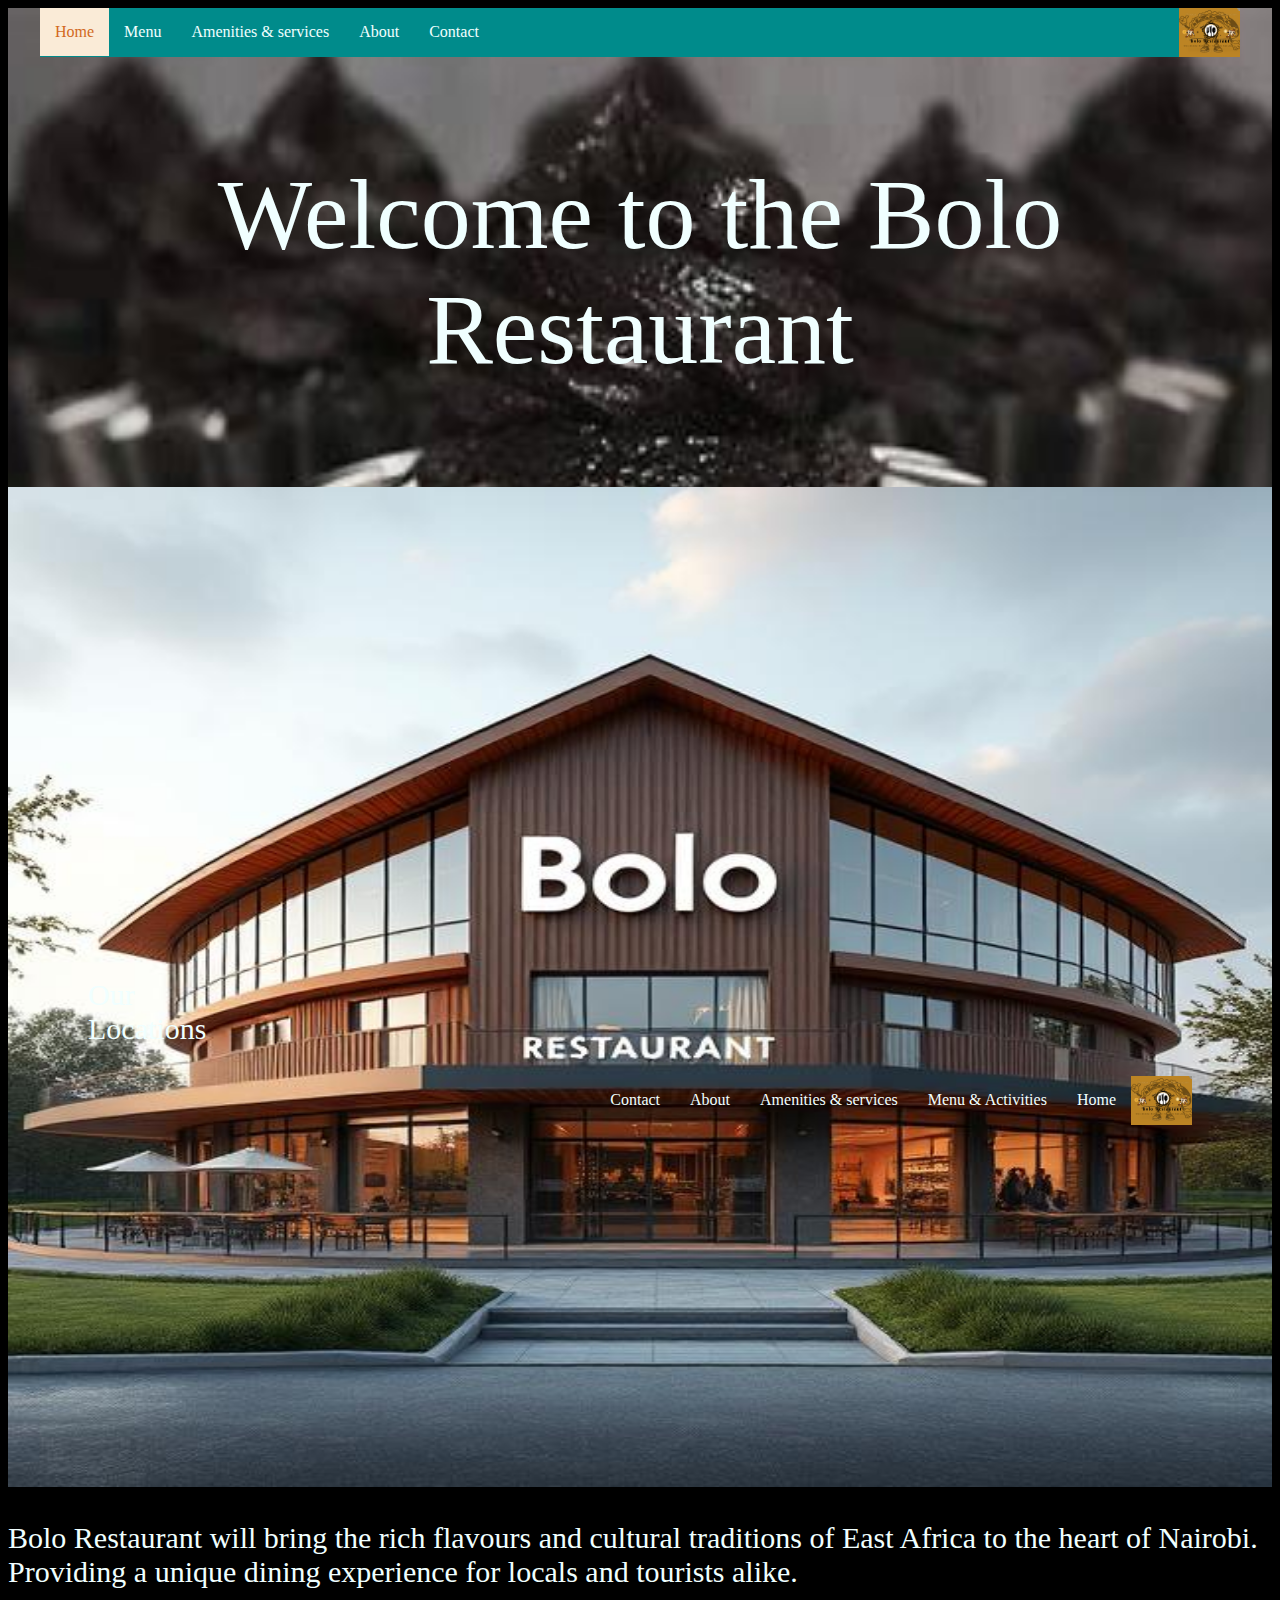
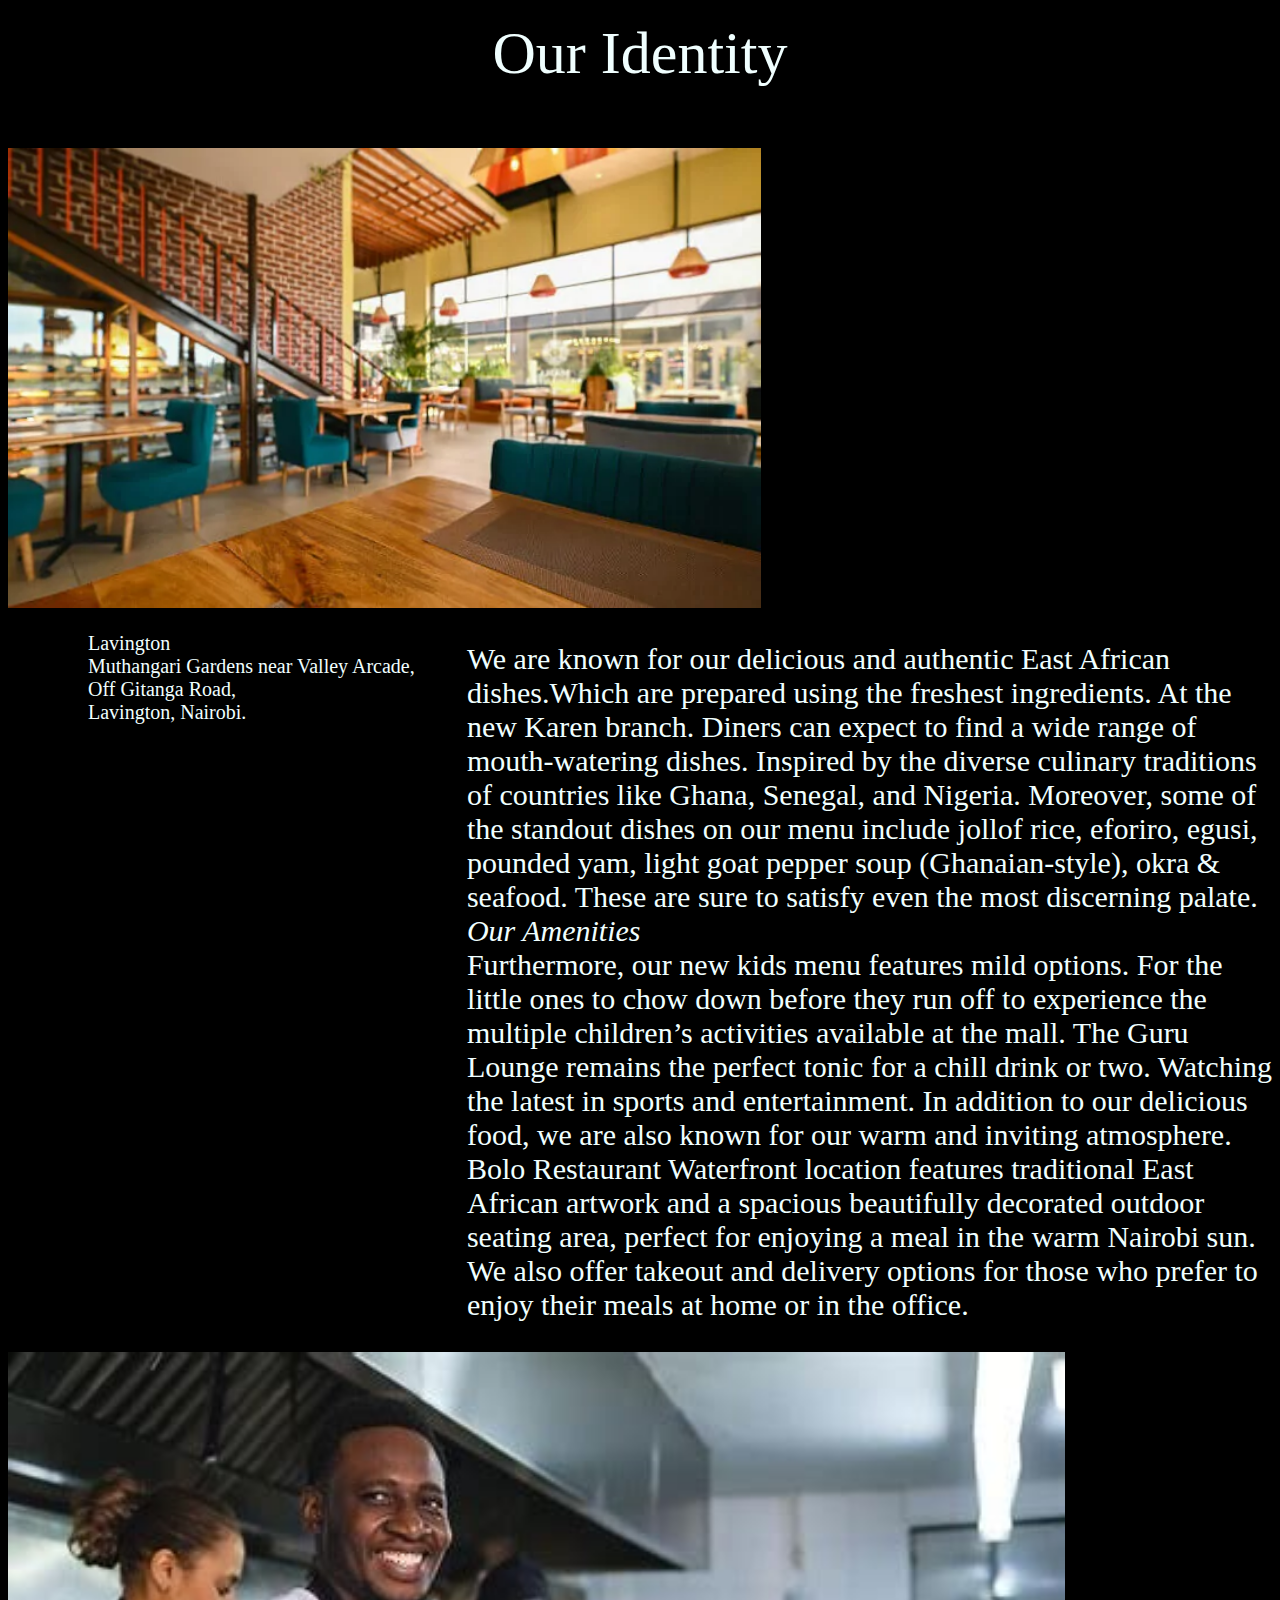
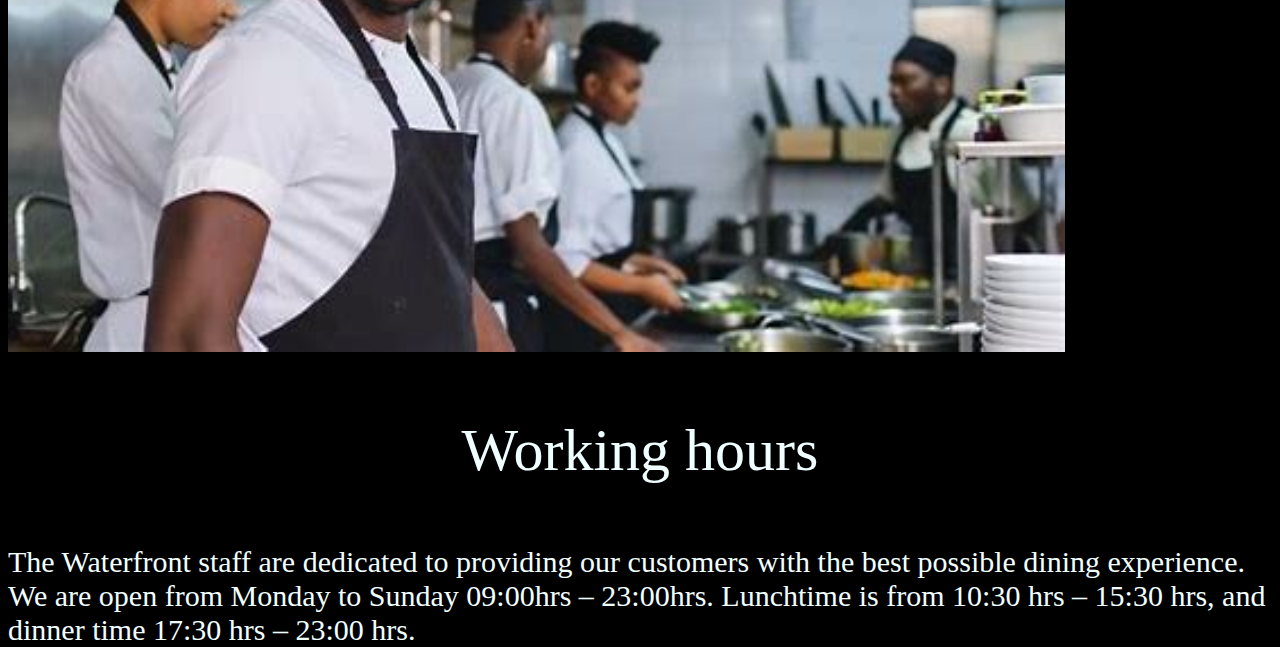
<file: index.html>
<!DOCTYPE html>
<html lang="en">
<head>
    <meta charset="UTF-8">
    <meta name="viewport" content="width=device-width, initial-scale=1.0">
    <title>Bolo Restaurant</title>
</head>
<link rel="stylesheet" href="style.css">
<body style="background-color: black;">
<header>
    <div class="main">
<nav class="navbar">
        <ul>
            <dir class="logo">
                <img src="preview.png" alt="logo">
               </dir>
            <li><a href="index.html"  class="active">Home</a></li>
            <li><a href="menu.html">Menu</a></li>
            <li><a href="overview.html">Amenities & services</a></li>
            <li><a href="about.html">About</a></li>
            <li><a href="contact.html">Contact</a></li>
            
        </ul>
    
        <p style="font-size: 100px; color: azure; text-align: center;">Welcome to the Bolo Restaurant</p>
        
    </nav>


    
</div>
  
    <img src="output (1).jpg" alt="" style="height: 1000px; width: 100%;">
    <p style="color: azure; font-size: 30px; float: right;">Bolo Restaurant will bring the rich flavours and cultural traditions of East Africa to the heart of Nairobi. Providing a unique dining experience for locals and tourists alike.</p>

    <p style="font-size: 60px; color: azure; text-align: center;">Our Identity</p>
    <img src="Mama-Ashanti-Waterfront1-edited.webp" alt="" style="height: 460px;">
    <p style="color: azure; font-size: 30px; float: right;">We are known for our delicious and authentic East African <br>dishes.Which are prepared using the freshest ingredients.

        At the <br>new Karen branch. Diners can expect to find a wide range of <br>mouth-watering dishes. Inspired by the diverse culinary traditions <br>of countries like Ghana, Senegal, and Nigeria.
        
        Moreover, some of <br>the standout dishes on our menu include jollof rice, eforiro, egusi, <br>pounded yam, light goat pepper soup (Ghanaian-style), okra & <br>seafood. These are sure to satisfy even the most discerning palate. <br>
        
       <em> Our Amenities </em><br>
        Furthermore, our new kids menu features mild options. For the <br>little ones to chow down before they run off to experience the <br>multiple children’s activities available at the mall. The Guru <br>Lounge remains the perfect tonic for a chill drink or two. Watching <br>the latest in sports and entertainment.
        
        In addition to our delicious <br>food, we are also known for our warm and inviting atmosphere. <br>Bolo Restaurant Waterfront location features traditional East <br>African artwork and a spacious beautifully decorated outdoor <br>seating area, perfect for enjoying a meal in the warm Nairobi sun. <br>We also offer takeout and delivery options for those who prefer to <br>enjoy their meals at home or in the office.</p>

        <img src="OIP (5).jpg" alt="" style="height: 600px; text-align: center;">
        <p style="font-size: 60px; color: azure; text-align: center;">Working hours</p>
        <p style="color: azure; font-size: 30px;">The Waterfront staff are dedicated to providing our customers with the best possible dining experience. We are open from Monday to Sunday 09:00hrs – 23:00hrs. Lunchtime is from 10:30 hrs – 15:30 hrs, and dinner time 17:30 hrs – 23:00 hrs. </p>
</header>
<div class="space">
    <footer >

        <p style="color: azure; font-size: 30px;padding-right: 1000px;">Our Locations</p>
        <p  style="color: azure; font-size: 20px; float: left; padding-bottom: 20px;">Lavington <br>
            Muthangari Gardens near Valley Arcade, <br>
            Off Gitanga Road, <br>
            Lavington, Nairobi.</p>
        <nav>
            <ul>

                <dir class="logo1">
                    <img src="preview.png" alt="logo">
                   </dir>
                <li><a href="index.html">Home</a></li>
                <li><a href="menu.html" class="active">Menu & Activities</a></li>
                <li><a href="overview.html">Amenities & services</a></li>
                <li><a href="about.html">About</a></li>
                <li><a href="contact.html">Contact</a></li>
            </ul>
        </nav>
    </footer>
</div>
</body>
</html>
</file>
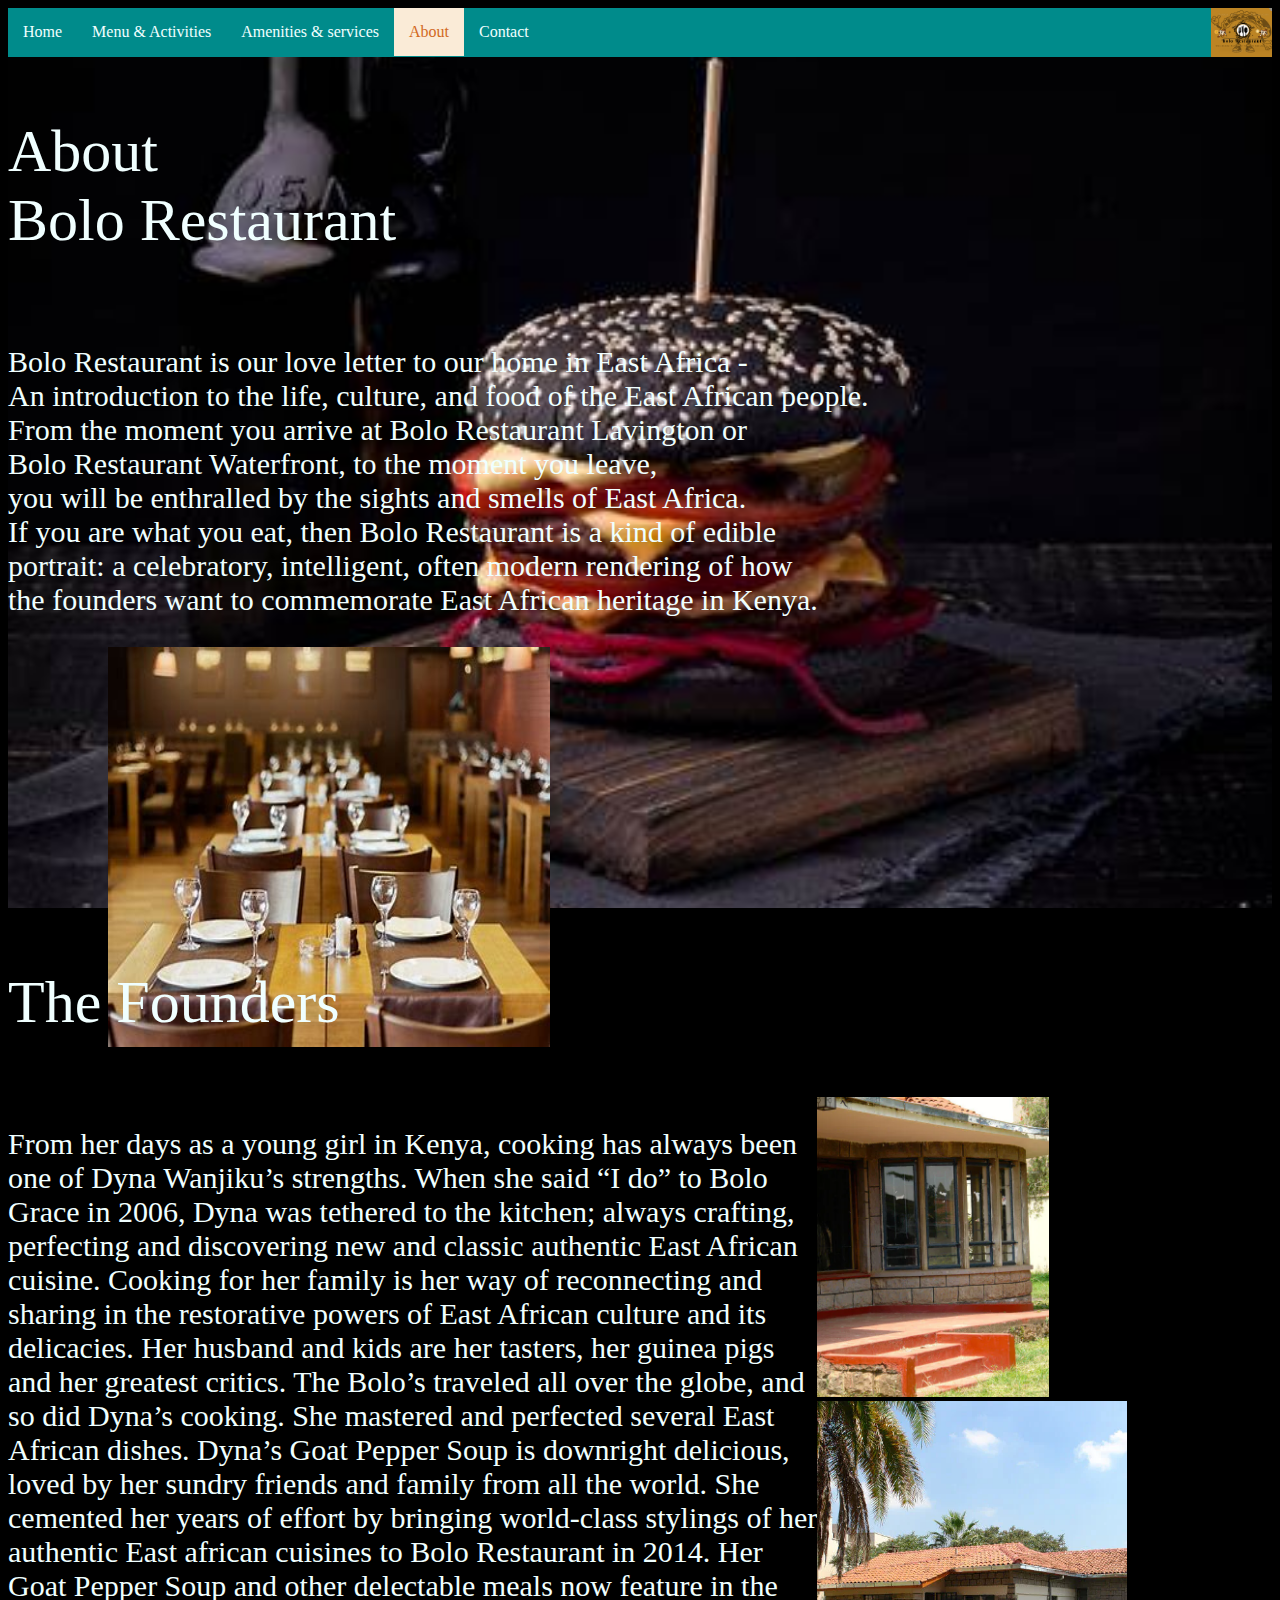
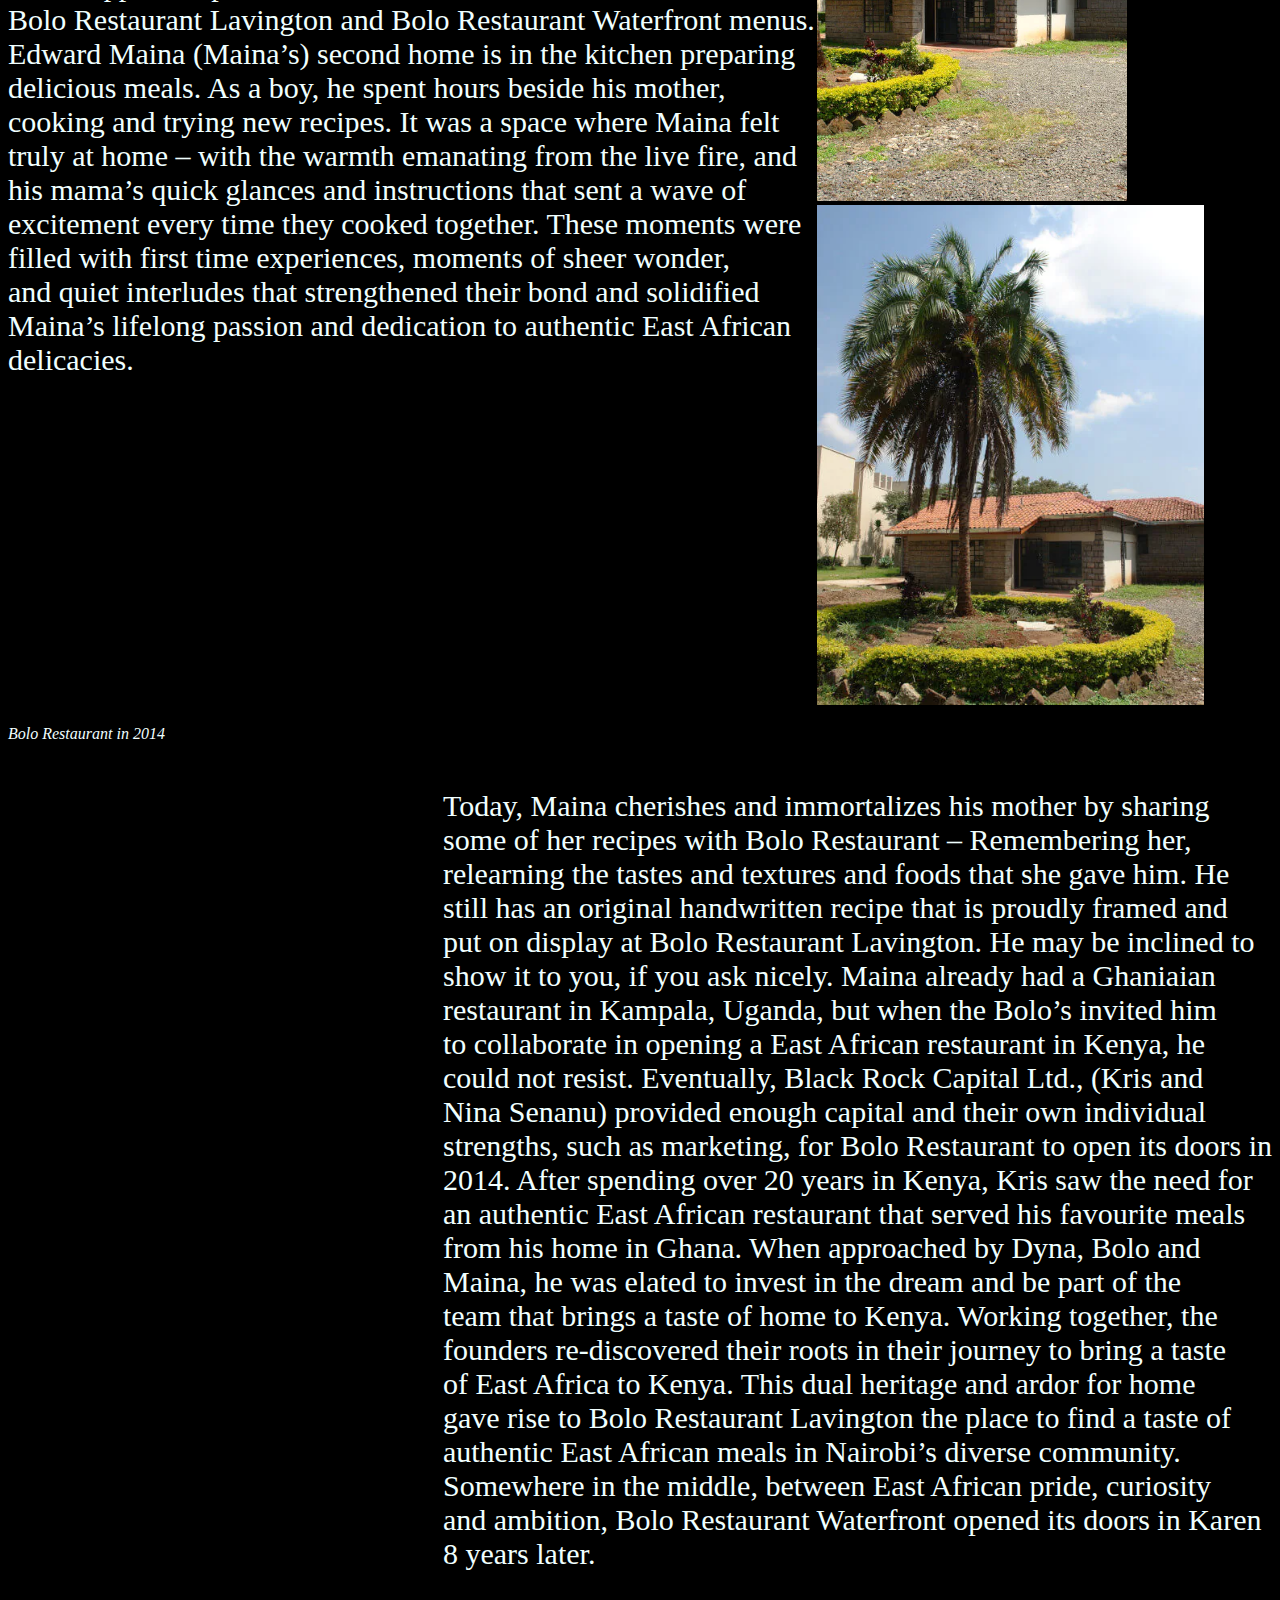
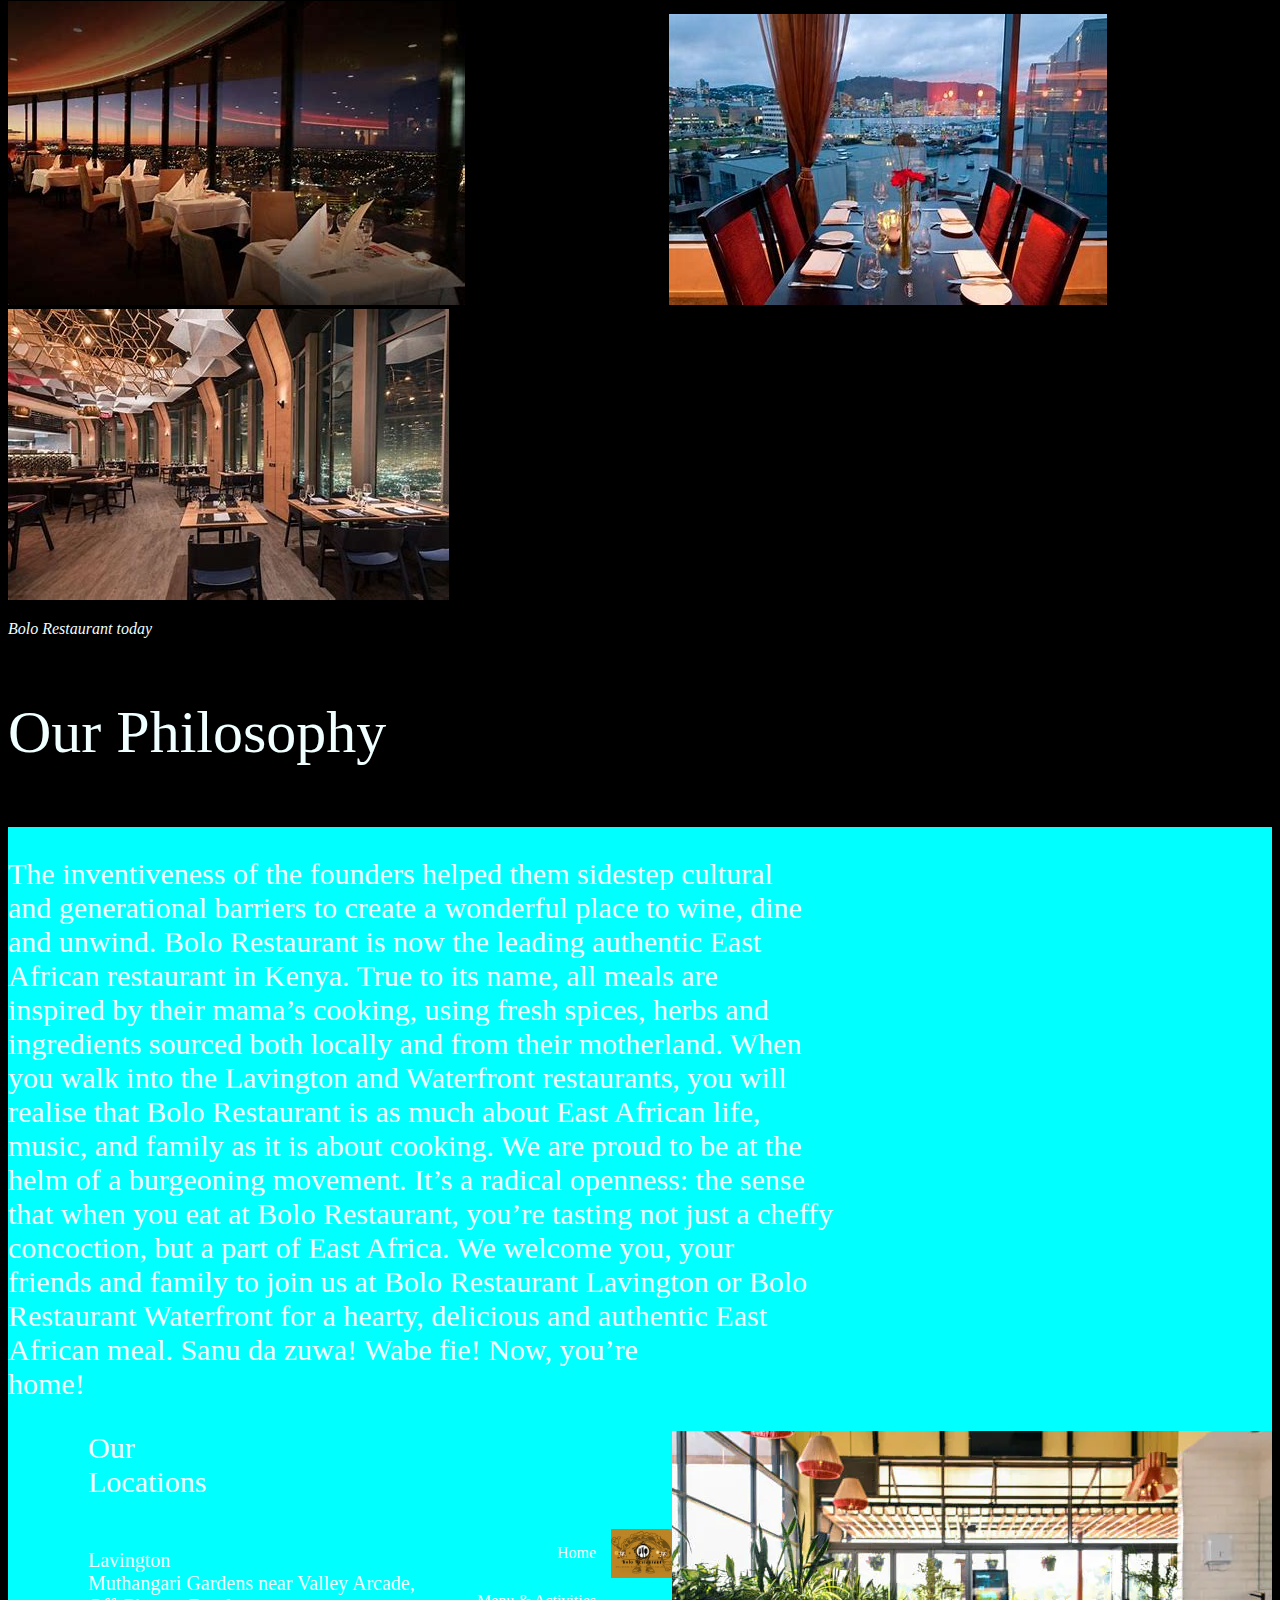
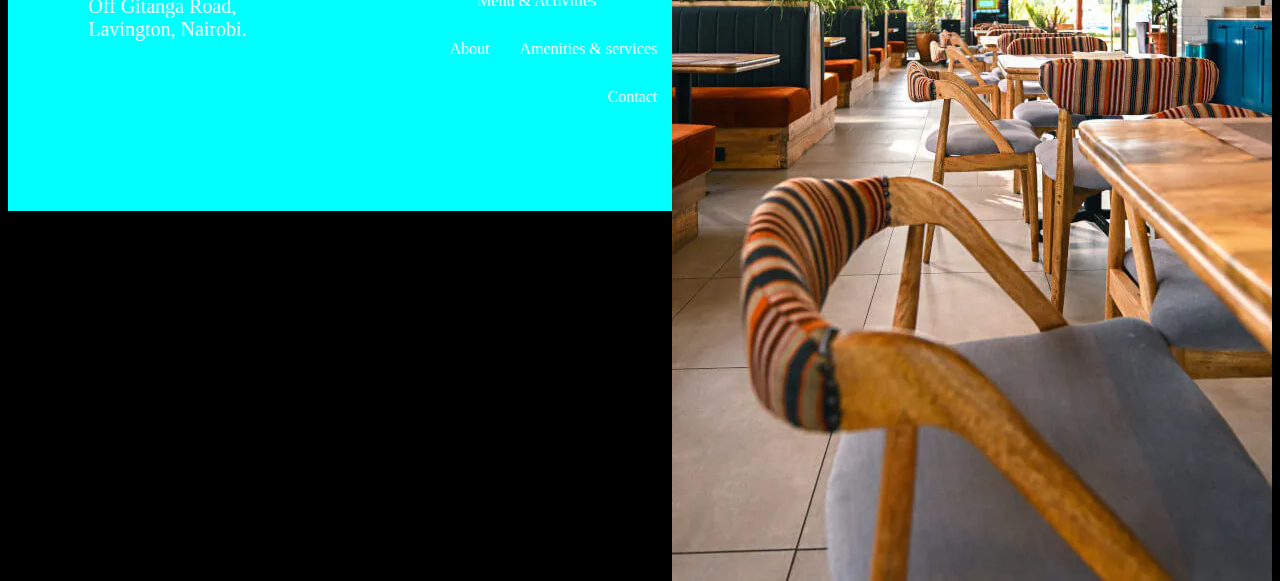
<file: about.html>
<!DOCTYPE html>
<html lang="en">
<head>
    <meta charset="UTF-8">
    <meta name="viewport" content="width=device-width, initial-scale=1.0">
    <title>Bolo Restaurant</title>
</head>

<link rel="stylesheet" href="style.css">

<body style="background-color: black;"> 
    <header class="about">
    <nav class="navbar">
        <ul>
            <div class="logo">
                <img src="preview.png" alt="logo">
               </div>
            <li><a href="index.html">Home</a></li>
            <li><a href="menu.html">Menu & Activities</a></li>
            <li><a href="overview.html">Amenities & services</a></li>
            <li><a href="about.html" class="active">About</a></li>
            <li><a href="contact.html">Contact</a></li>
            
        </ul>
    </nav>

    <p style="font-size: 60px; color: azure;">About <br>
        Bolo Restaurant</p>
        <p style="color: azure; font-size: 30px; float: left;">Bolo Restaurant is our love letter to our home in East Africa - <br>An introduction to the life, culture, and food of the East African people. <br>
            From the moment you arrive at Bolo Restaurant Lavington or <br>
            Bolo Restaurant Waterfront, to the moment you leave, <br>you will be enthralled by the sights and smells of East Africa. <br>
            If you are what you eat, then Bolo Restaurant is a kind of edible <br>portrait: a celebratory, intelligent, often modern rendering of how <br>the founders want to commemorate East African heritage in Kenya.
            </p>
            <img src="download.jpg" alt="" style="padding-left: 100px; height: 400px; width: 35%;" class="download">
</header>

<p style="font-size: 60px; color: azure;">The Founders</p>
<p style="color: azure; font-size: 30px; float: left;">From her days as a young girl in Kenya, cooking has always been <br>one of Dyna Wanjiku’s strengths. 

    When she said “I do” to Bolo <br>Grace in 2006, Dyna was tethered to the kitchen; always crafting, <br>perfecting and discovering new and classic authentic East African <br>cuisine. 
    
    Cooking for her family is her way of reconnecting and <br>sharing in the restorative powers of East African culture and its <br>delicacies. Her husband and kids are her tasters, her guinea pigs <br>and her greatest critics. 
    
    The Bolo’s traveled all over the globe, and <br>so did Dyna’s cooking. She mastered and perfected several East <br>African dishes. 
    
    Dyna’s Goat Pepper Soup is downright delicious, <br>loved by her sundry friends and family from all the world. She <br>cemented her years of effort by bringing world-class stylings of her <br>authentic East african cuisines to Bolo Restaurant in 2014.
    
    Her <br>Goat Pepper Soup and other delectable meals now feature in the <br>Bolo Restaurant Lavington and Bolo Restaurant Waterfront menus. <br>
    
   Edward Maina (Maina’s) second home is in the kitchen preparing <br>delicious meals. As a boy, he spent hours beside his mother, <br>cooking and trying new recipes. It was a space where Maina felt <br>truly at home – with the warmth emanating from the live fire, and <br>his mama’s quick glances and instructions that sent a wave of <br>excitement every time they cooked together.
    
    These moments were <br>filled with first time experiences, moments of sheer wonder, <br>and quiet interludes that strengthened their bond and solidified <br>Maina’s lifelong passion and dedication to authentic East African <br>delicacies. </p>
    <div class="gallery">
    <img src="mama-ashanti-lavington-before-2.webp" alt="" style="height: 300px;">
    <img src="mama-ashanti-lavington-before-3.webp" alt="" style="height: 400px;">
    <img src="mama-ashanti-lavington-before.webp" alt="" style="height: 500px;">
</div>
<p style="color: azure;"><em>Bolo Restaurant in 2014</em></p>

<p style="color: azure;  font-size: 30px; float: right;">Today, Maina cherishes and immortalizes his mother by sharing <br>some of her recipes with Bolo Restaurant – Remembering her, <br>relearning the tastes and textures and foods that she gave him. He <br>still has an original handwritten recipe that is proudly framed and <br>put on display at Bolo Restaurant Lavington. He may be inclined to <br>show it to you, if you ask nicely.

    Maina already had a Ghaniaian <br>restaurant in Kampala, Uganda, but when the Bolo’s invited him <br>to collaborate in opening a East African restaurant in Kenya, he <br>could not resist.
    
    Eventually, Black Rock Capital Ltd., (Kris and <br>Nina Senanu) provided enough capital and their own individual <br>strengths, such as marketing, for Bolo Restaurant to open its doors in <br>2014.
    
    After spending over 20 years in Kenya, Kris saw the need for <br>an authentic East African restaurant that served his favourite meals <br>from his home in Ghana. When approached by Dyna, Bolo and <br>Maina, he was elated to invest in the dream and be part of the <br>team that brings a taste of home to Kenya. 
    
    Working together, the <br>founders re-discovered their roots in their journey to bring a taste <br>of East Africa to Kenya.
    
    This dual heritage and ardor for home <br>gave rise to Bolo Restaurant Lavington the place to find a taste of <br>authentic East African meals in Nairobi’s diverse community. <br>
    
    Somewhere in the middle, between East African pride, curiosity <br>and ambition, Bolo Restaurant Waterfront opened its doors in Karen <br>8 years later. </p>

    <img src="download (1).jpg" alt="">
    <img src="download (2).jpg" alt="" style="padding-left: 200px;">
    <img src="download (3).jpg" alt="">
    <p style="color: azure;"> <em>Bolo Restaurant today</em></p>

    <p style="font-size: 60px; color: azure;">Our Philosophy</p>
    <p style="color: azure;  font-size: 30px; float: left;">The inventiveness of the founders helped them sidestep cultural <br>and generational barriers to create a wonderful place to wine, dine <br>and unwind. 

        Bolo Restaurant is now the leading authentic East <br>African restaurant in Kenya.
        
        True to its name, all meals are <br>inspired by their mama’s cooking, using fresh spices, herbs and <br>ingredients sourced both locally and from their motherland.
        
        When <br>you walk into the Lavington and Waterfront restaurants, you will <br>realise that Bolo Restaurant is as much about East African life, <br>music, and family as it is about cooking.
        
        We are proud to be at the <br>helm of a burgeoning movement. 
        
        It’s a radical openness: the sense <br>that when you eat at Bolo Restaurant, you’re tasting not just a cheffy <br>concoction, but a part of East Africa.
        
        We welcome you, your <br>friends and family to join us at Bolo Restaurant Lavington or Bolo <br>Restaurant Waterfront for a hearty, delicious and authentic East <br>African meal. 
        
        Sanu da zuwa! Wabe fie! Now, you’re <br>home!
        
        </p>
        <img src="Mama-Ashanti-Waterfront2-1.webp" alt="" style="float: right;">

        <div class="space">
            <footer >

                <p style="color: azure; font-size: 30px;padding-right: 1000px;">Our Locations</p>
                <p  style="color: azure; font-size: 20px; float: left; padding-bottom: 20px;">Lavington <br>
                    Muthangari Gardens near Valley Arcade, <br>
                    Off Gitanga Road, <br>
                    Lavington, Nairobi.</p>
                <nav>
                    <ul>

                        <div class="logo1">
                            <img src="preview.png" alt="logo">
                           </div>
                        <li><a href="index.html">Home</a></li>
                        <li><a href="menu.html" class="active">Menu & Activities</a></li>
                        <li><a href="overview.html">Amenities & services</a></li>
                        <li><a href="about.html">About</a></li>
                        <li><a href="contact.html">Contact</a></li>
                    </ul>
                </nav>
            </footer>
        </div>

</body>

</html>
</file>
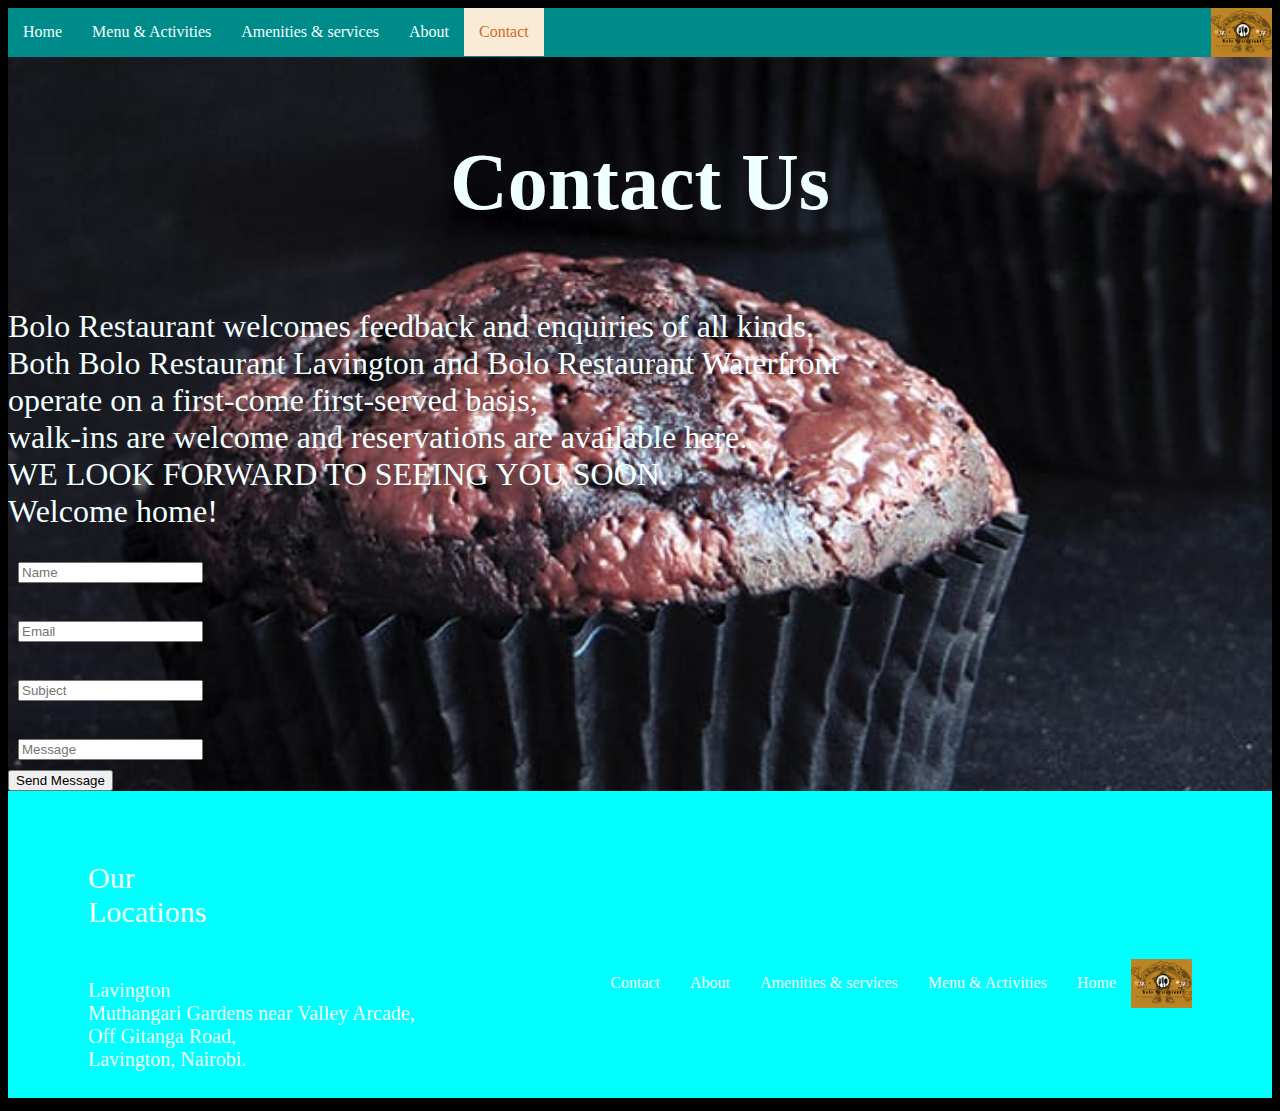
<file: contact.html>
<!DOCTYPE html>
<html lang="en">
<head>
    <meta charset="UTF-8">
    <meta name="viewport" content="width=device-width, initial-scale=1.0">
    <title>Bolo Restaurant</title>
</head>

<link rel="stylesheet" href="style.css">
<header class="contact">
<body style="background-color: black;">

    <nav class="navbar">
        <ul>
            <dir class="logo">
                <img src="preview.png" alt="logo">
               </dir>
            <li><a href="index.html">Home</a></li>
            <li><a href="menu.html">Menu & Activities</a></li>
            <li><a href="overview.html">Amenities & services</a></li>
            <li><a href="about.html">About</a></li>
            <li><a href="contact.html" class="active">Contact</a></li>
        
        </ul>
    </nav>
    
    <P style="text-align: center; font-size: 500%; color: azure;"> <b>Contact Us</b></P>
    <P style="color: azure; font-size: 200%;">
        Bolo Restaurant welcomes feedback and enquiries of all kinds. <br>
        
        Both Bolo Restaurant Lavington and Bolo Restaurant Waterfront <br>operate on a first-come first-served basis; <br>walk-ins are welcome and reservations are available here. <br>
        
        WE LOOK FORWARD TO SEEING YOU SOON. <br>
        
        Welcome home!</P>
        <div class="input">
        <label for="Name" id="Name"></label>
        <input type="text" name="Name" placeholder="Name" required>
    </div>
        <br>
        <div class="input1">
        <label for="Email" id="Email"></label>
        <input type="text" name="Email" placeholder="Email" required>
    </div>
        <br>
        <div class="input2">
        <label for="Subject" id="Subject"></label>
        <input type="text" name="Subject" placeholder="Subject" required>
    </div>
        <br>
        <div class="input3">
        <label for="Message" id="Message"> </label>
        <input type="text" name="Message" placeholder="Message" required>
    </div>

    <button >Send Message</button>

    <div class="space">
        <footer >

            <p style="color: azure; font-size: 30px;padding-right: 1000px;">Our Locations</p>
            <p  style="color: azure; font-size: 20px; float: left; padding-bottom: 20px;">Lavington <br>
                Muthangari Gardens near Valley Arcade, <br>
                Off Gitanga Road, <br>
                Lavington, Nairobi.</p>
            <nav>
                <ul>

                    <dir class="logo1">
                        <img src="preview.png" alt="logo">
                       </dir>
                    <li><a href="index.html">Home</a></li>
                    <li><a href="menu.html" class="active">Menu & Activities</a></li>
                    <li><a href="overview.html">Amenities & services</a></li>
                    <li><a href="about.html">About</a></li>
                    <li><a href="contact.html">Contact</a></li>
                </ul>
            </nav>
        </footer>
    </div>
    
</body>
</header>
</html>
</file>
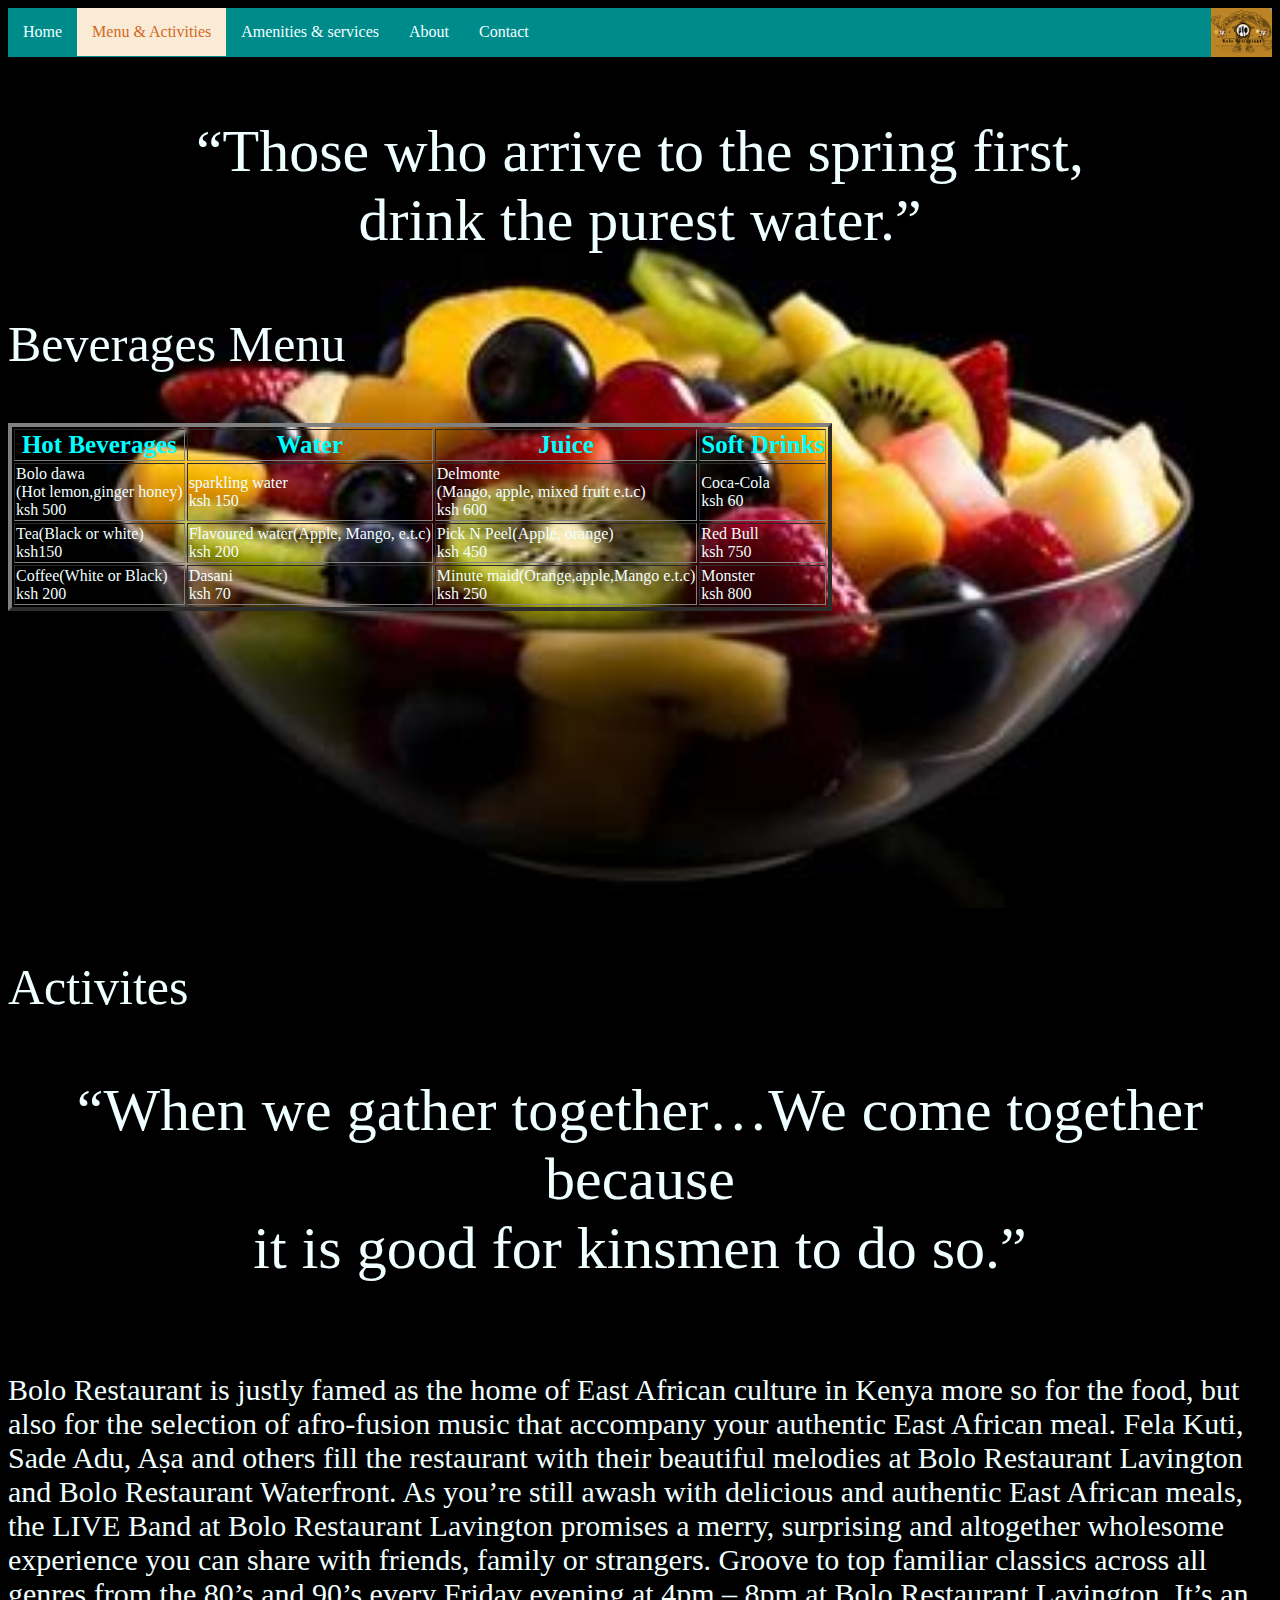
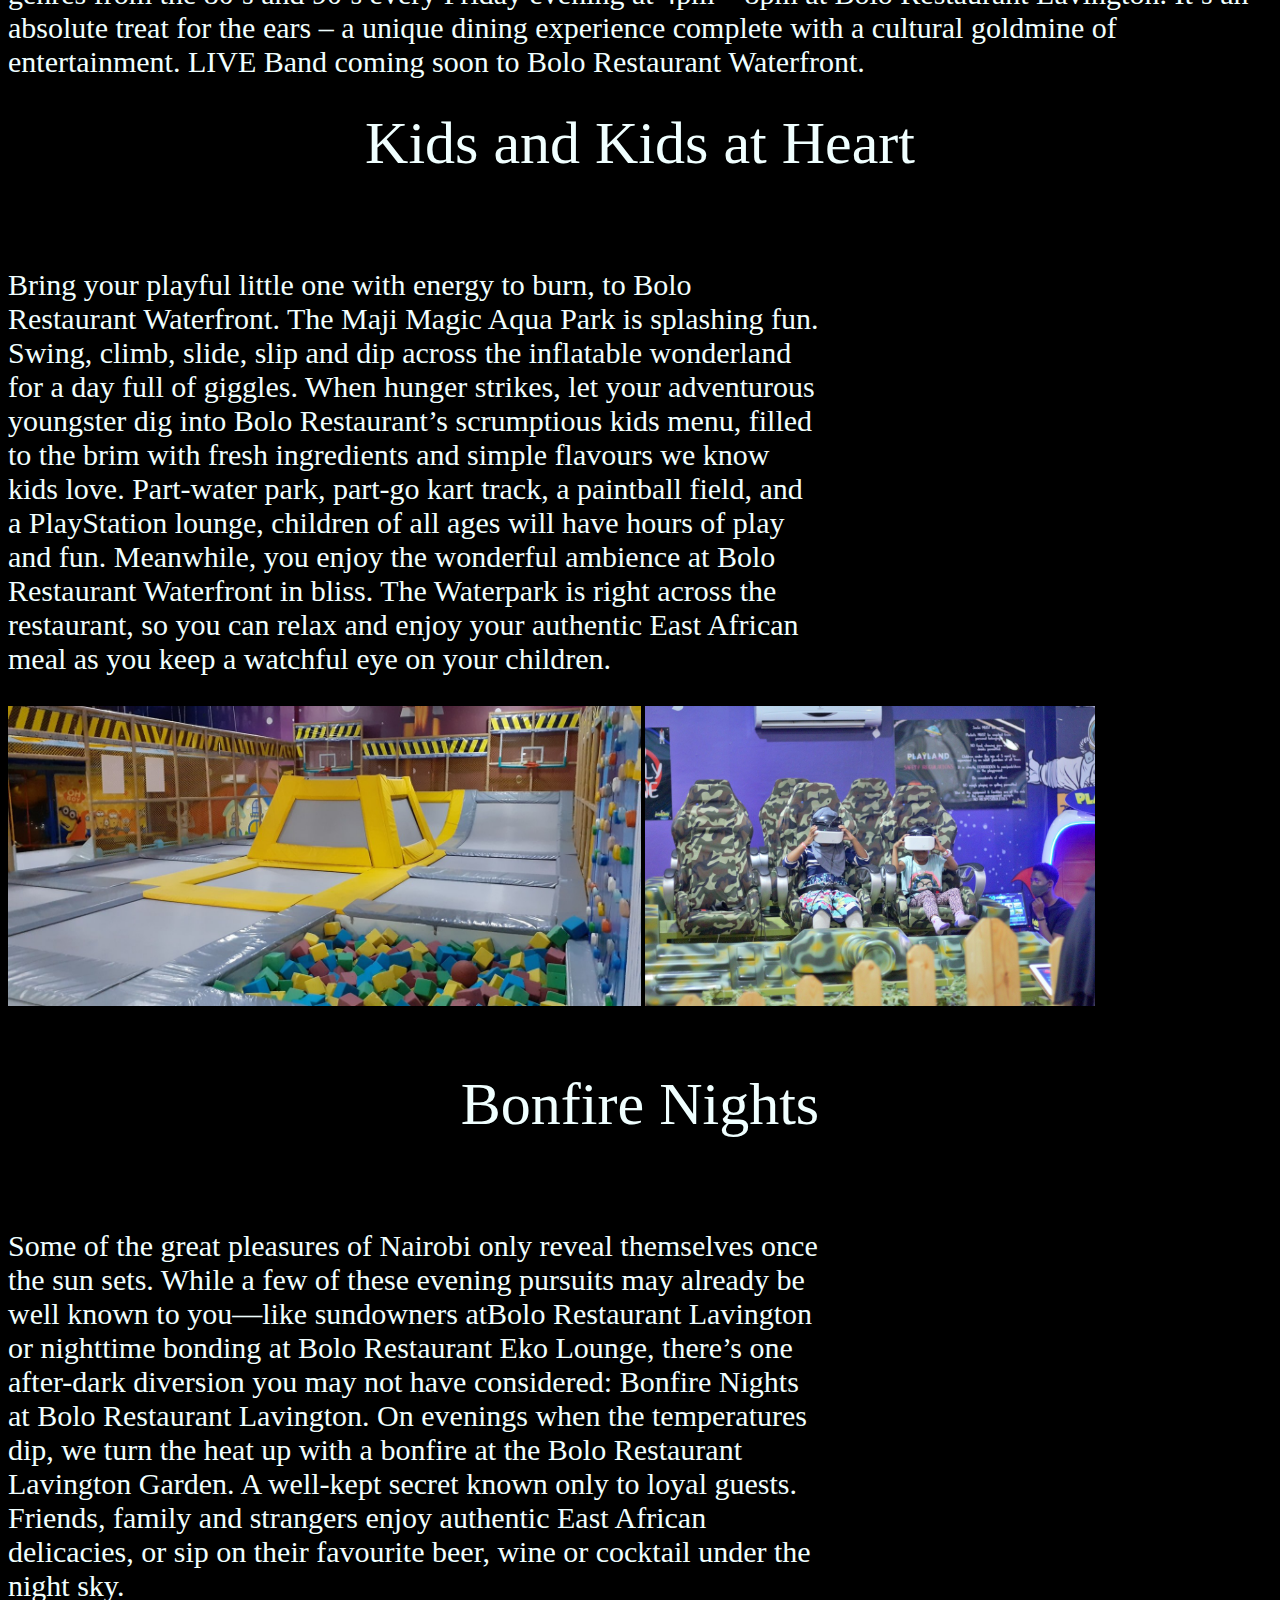
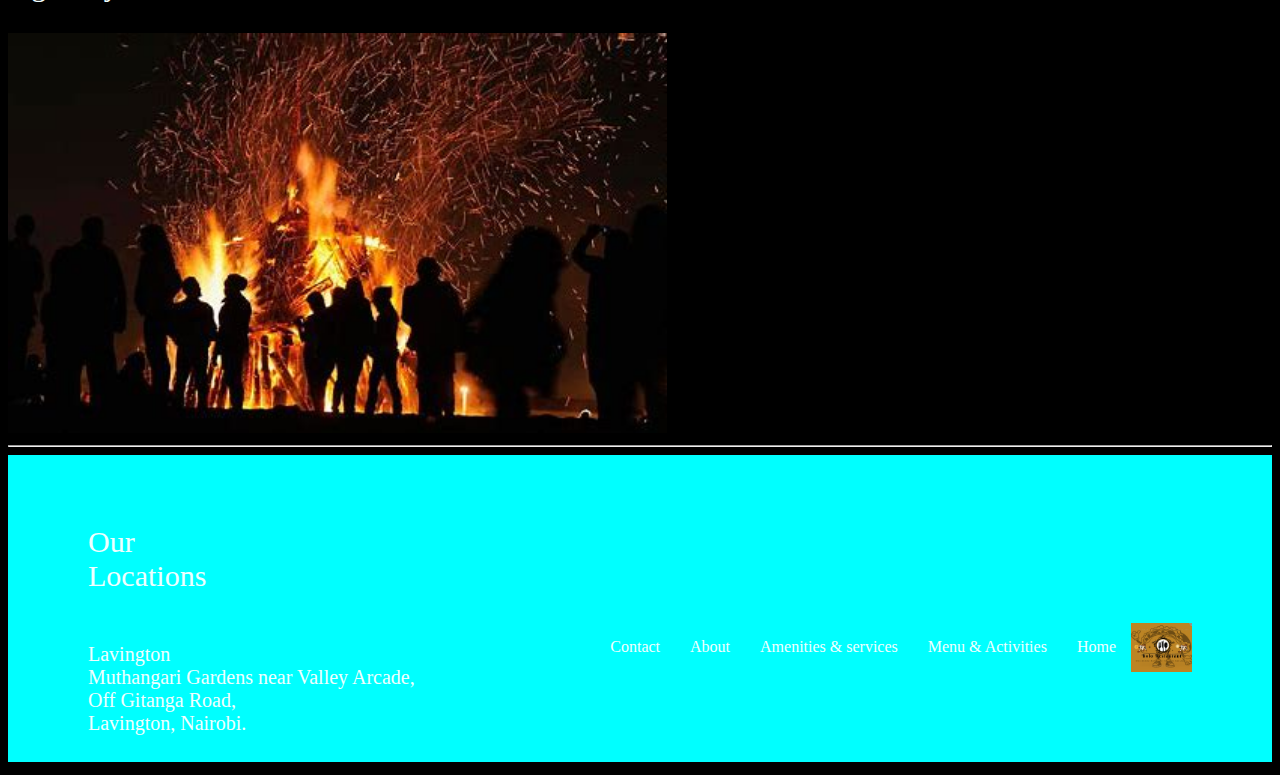
<file: menu.html>
<!DOCTYPE html>
<html lang="en">
<head>
    <meta charset="UTF-8">
    <meta name="viewport" content="width=device-width, initial-scale=1.0">
    <title>Bolo Restaurant</title>
</head>

<link rel="stylesheet" href="style.css">

<body style="background-color: black;"> 
    <header class="menu">
    <nav class="navbar">
        <ul>
            <div class="logo">
                <img src="preview.png" alt="logo">
               </div>
            <li><a href="index.html">Home</a></li>
            <li><a href="menu.html" class="active">Menu & Activities</a></li>
            <li><a href="overview.html">Amenities & services</a></li>
            <li><a href="about.html">About</a></li>
            <li><a href="contact.html">Contact</a></li>
    
        </ul>
    </nav>
    <p style="font-size: 60px; color: azure; text-align: center;">“Those who arrive to the spring first, <br>drink the purest water.”</p>
    <p style="font-size: 50px; color: azure;">Beverages Menu</p>
    <table style="color: azure;" border="4" >
        <tr style="color: aqua; font-size: 25px;">
            <th>Hot Beverages</th>
            <th>Water</th>
            <th>Juice</th>
            <th>Soft Drinks</th>
        </tr>
        <tr ><b>
            <td>Bolo dawa <br>(Hot lemon,ginger honey) <br>ksh 500</td>
            <td>sparkling water <br>ksh 150</td>
            <td>Delmonte <br>(Mango, apple, mixed fruit e.t.c) <br>ksh 600</td>
            <td>Coca-Cola <br>ksh 60</td></b>
        </tr>
        <tr >
            <td>Tea(Black or white) <br>ksh150</td>
            <td>Flavoured water(Apple, Mango, e.t.c) <br>ksh 200</td>
            <td>Pick N Peel(Apple, orange) <br>ksh 450</td>
            <td>Red Bull <br>ksh 750</td>
        </tr>
        <tr >
            <td>Coffee(White or Black) <br>ksh 200</td>
            <td>Dasani <br> ksh 70</td>
            <td>Minute maid(Orange,apple,Mango e.t.c) <br>ksh 250</td>
            <td>Monster <br>ksh 800</td>
        </tr>
    </table>
</header>

<p style="font-size: 50px; color: azure;">Activites</p>
<p style="font-size: 60px; color: azure; text-align: center;">“When we gather together…We come together because <br>it is good for kinsmen to do so.”</p>
<p style="color: azure; font-size: 30px; float: left;">Bolo Restaurant is justly famed as the home of East African culture in Kenya more so for the food, but also for the selection of afro-fusion music that accompany your authentic East African meal. 

    Fela Kuti, Sade Adu, Aṣa and others fill the restaurant with their beautiful melodies at Bolo Restaurant Lavington and Bolo Restaurant Waterfront.
    
    As you’re still awash with delicious and authentic East African meals, the LIVE Band at Bolo Restaurant Lavington promises a merry, surprising and altogether wholesome experience you can share with friends, family or strangers.
    
    Groove to top familiar classics across all genres from the 80’s and 90’s every Friday evening at 4pm – 8pm at Bolo Restaurant Lavington.
    
    It’s an absolute treat for the ears – a unique dining experience complete with a cultural goldmine of entertainment.
    
    LIVE Band coming soon to Bolo Restaurant Waterfront.</p>

    <p style="font-size: 60px; color: azure; text-align: center;">Kids and Kids at Heart</p>
    <p style="color: azure; font-size: 30px; float: left;">Bring your playful little one with energy to burn, to Bolo <br>Restaurant Waterfront. The Maji Magic Aqua Park is splashing fun. <br> 

        Swing, climb, slide, slip and dip across the inflatable wonderland <br>for a day full of giggles. When hunger strikes, let your adventurous <br>youngster dig into Bolo Restaurant’s scrumptious kids menu, filled <br>to the brim with fresh ingredients and simple flavours we know <br>kids love.
        
        Part-water park, part-go kart track, a paintball field, and <br>a PlayStation lounge, children of all ages will have hours of play <br>and fun. Meanwhile, you enjoy the wonderful ambience at Bolo <br>Restaurant Waterfront in bliss.
        
        The Waterpark is right across the <br>restaurant, so you can relax and enjoy your authentic East African <br>meal as you keep a watchful eye on your children. </p>

        <img src="trampoline.jpeg" alt="" style="height: 300px;">
        <img src="vr.jpeg" alt=""  style="height: 300px;">

        <p style="font-size: 60px; color: azure; text-align: center;">Bonfire Nights</p>
        <p style="color: azure; font-size: 30px; float: left;">Some of the great pleasures of Nairobi only reveal themselves once <br>the sun sets. While a few of these evening pursuits may already be <br>well known to you—like sundowners atBolo Restaurant Lavington <br>or nighttime bonding at Bolo Restaurant Eko Lounge, there’s one <br>after-dark diversion you may not have considered: Bonfire Nights <br>at Bolo Restaurant Lavington.

            On evenings when the temperatures <br>dip, we turn the heat up with a bonfire at the Bolo Restaurant <br>Lavington Garden. A well-kept secret known only to loyal guests. <br>Friends, family and strangers enjoy authentic East African <br>delicacies, or sip on their favourite beer, wine or cocktail under the <br>night sky.</p>

            <img src="download (4).jpg" alt="" style="height: 400px;"> <br> 
            <hr>
            <div class="space">
            <footer >

                <p style="color: azure; font-size: 30px;padding-right: 1000px;">Our Locations</p>
                <p  style="color: azure; font-size: 20px; float: left; padding-bottom: 20px;">Lavington <br>
                    Muthangari Gardens near Valley Arcade, <br>
                    Off Gitanga Road, <br>
                    Lavington, Nairobi.</p>
                <nav>
                    <ul>

                        <div class="logo1">
                            <img src="preview.png" alt="logo">
                           </div>
                        <li><a href="index.html">Home</a></li>
                        <li><a href="menu.html" class="active">Menu & Activities</a></li>
                        <li><a href="overview.html">Amenities & services</a></li>
                        <li><a href="about.html">About</a></li>
                        <li><a href="contact.html">Contact</a></li>
                    </ul>
                </nav>
            </footer>
        </div>
</body>
</html>
</file>
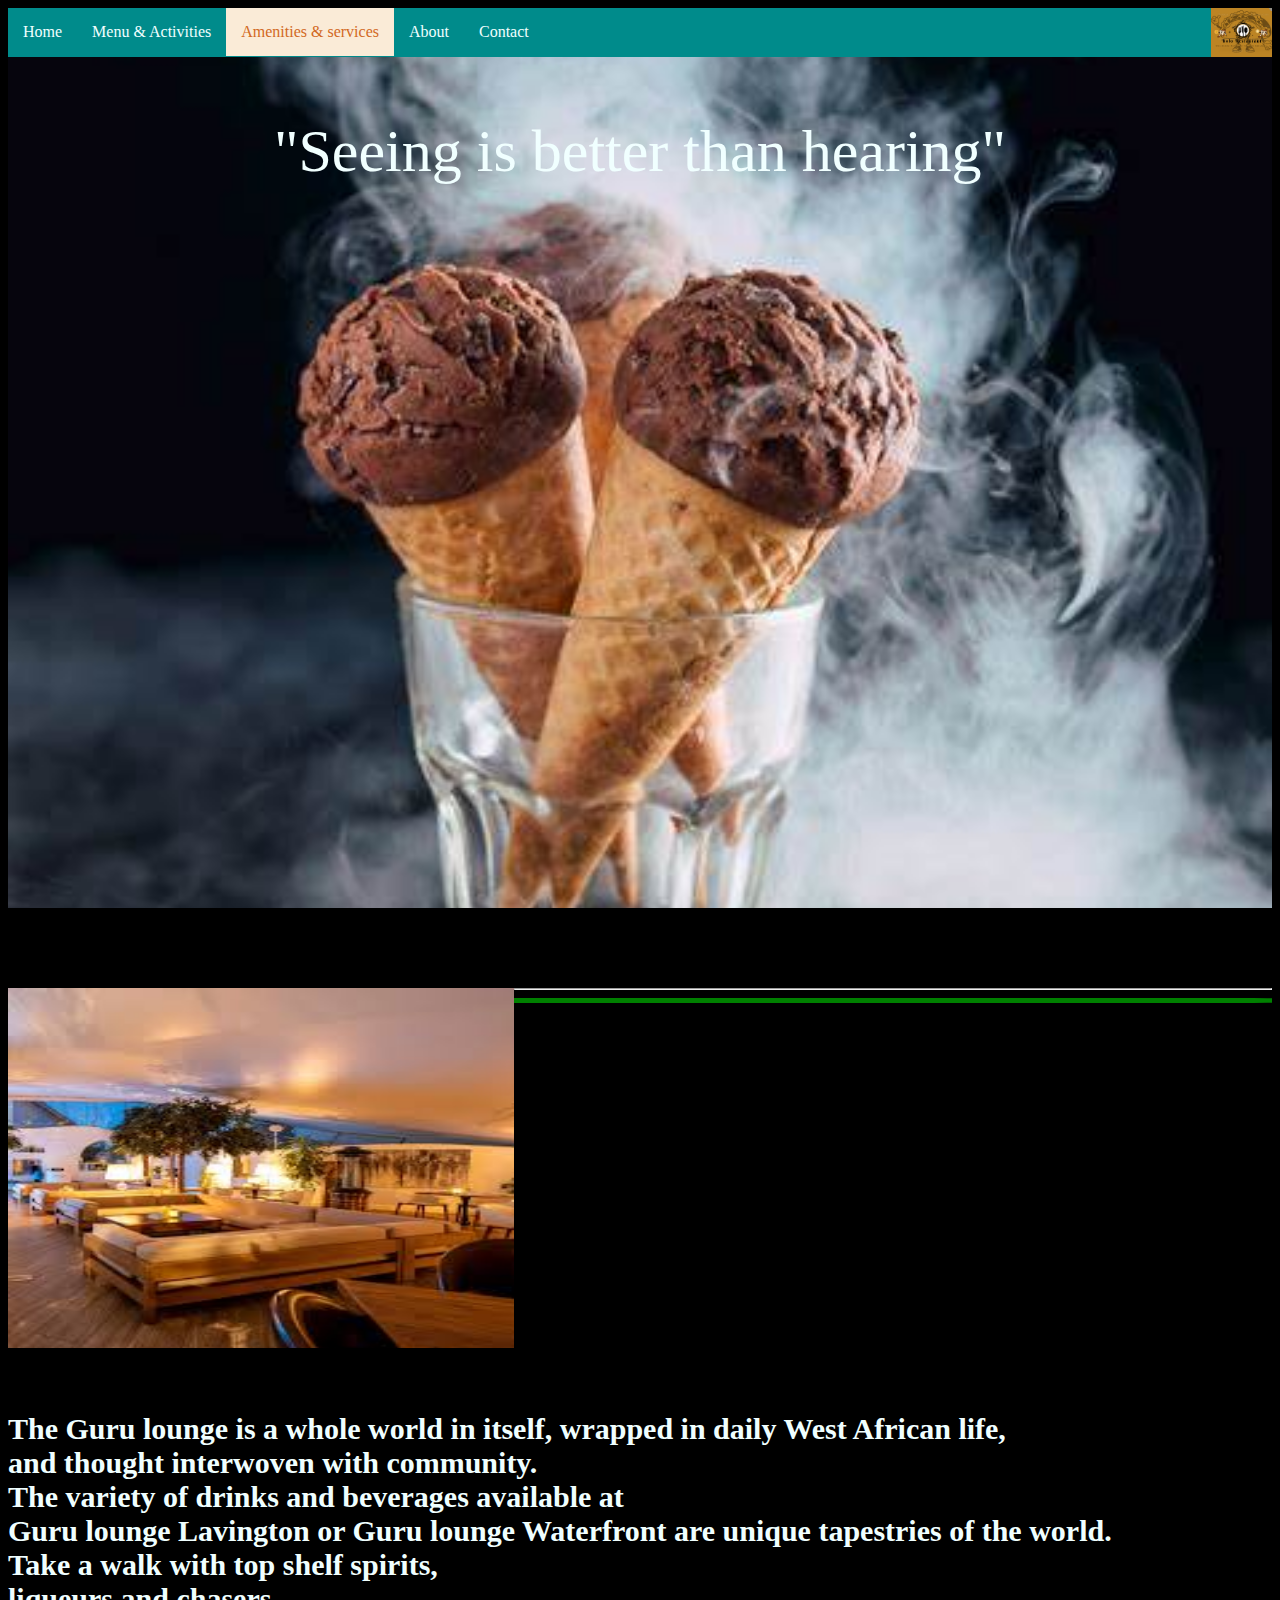
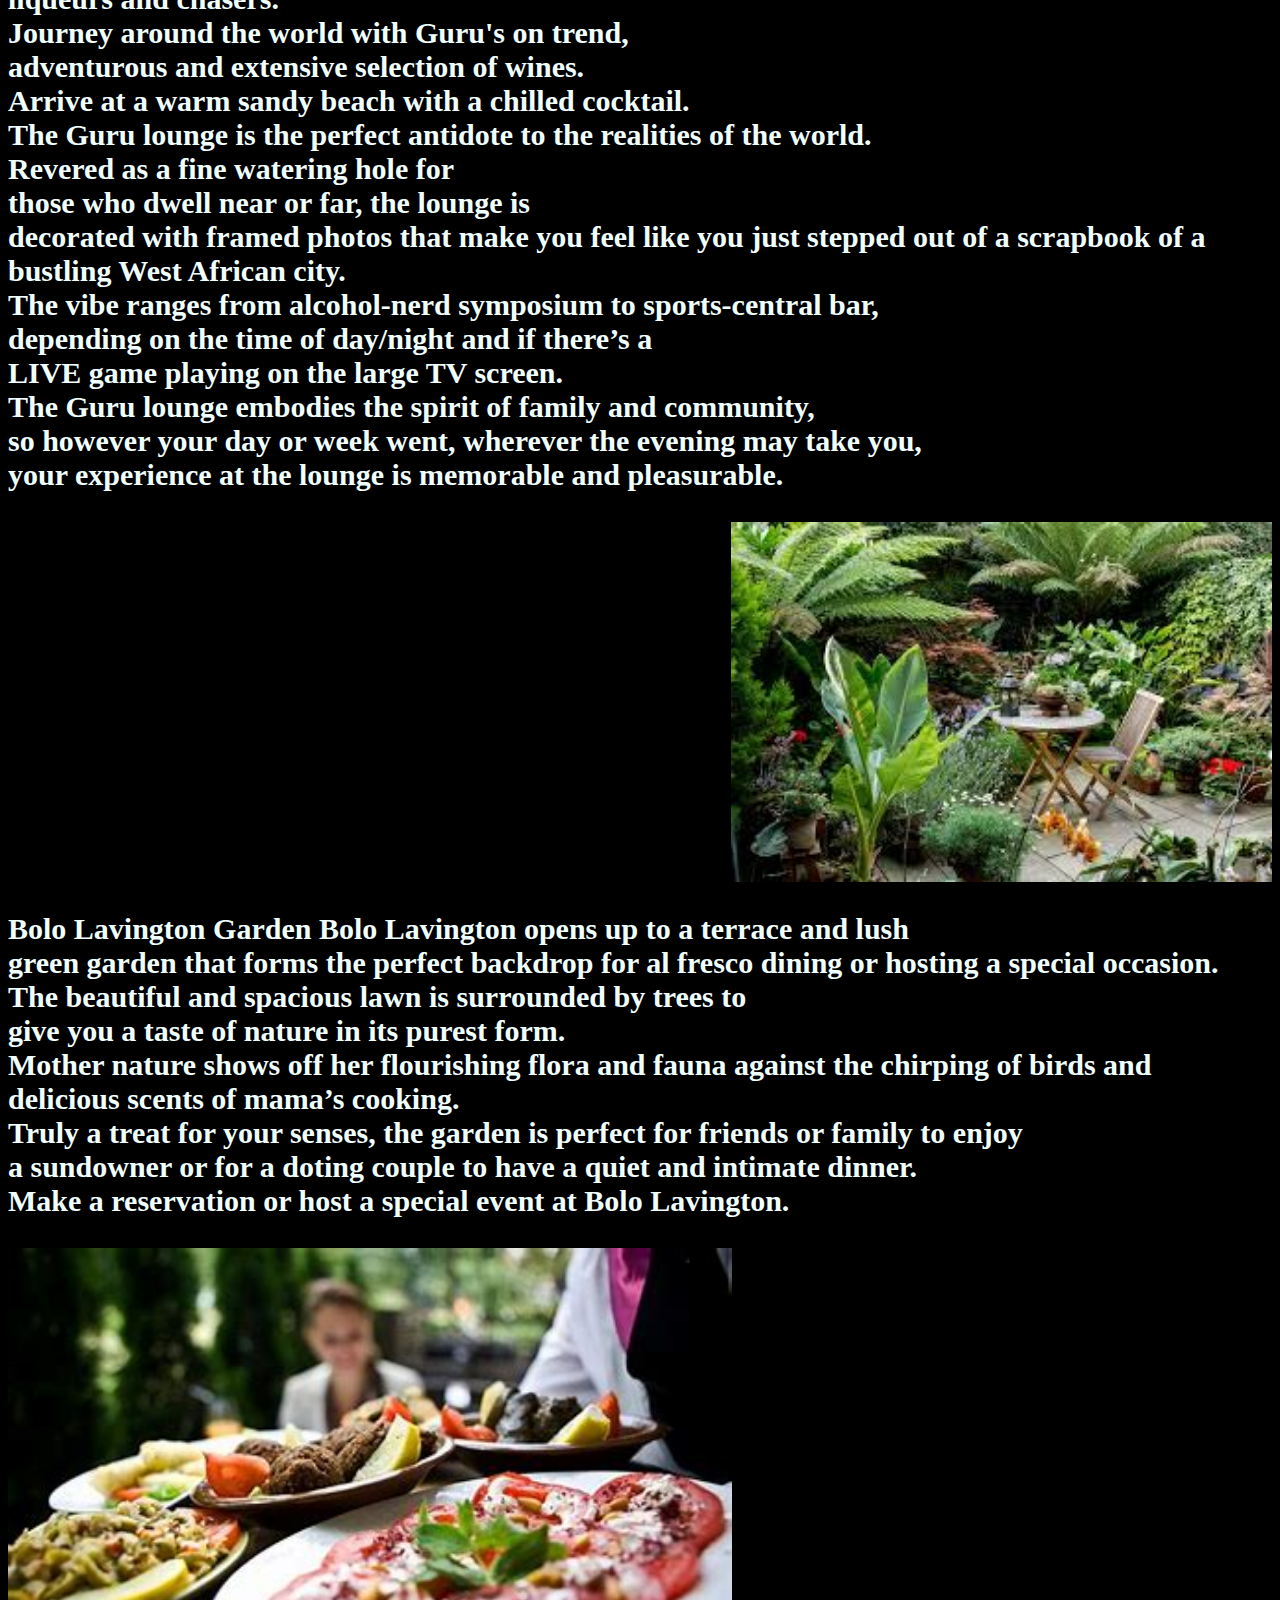
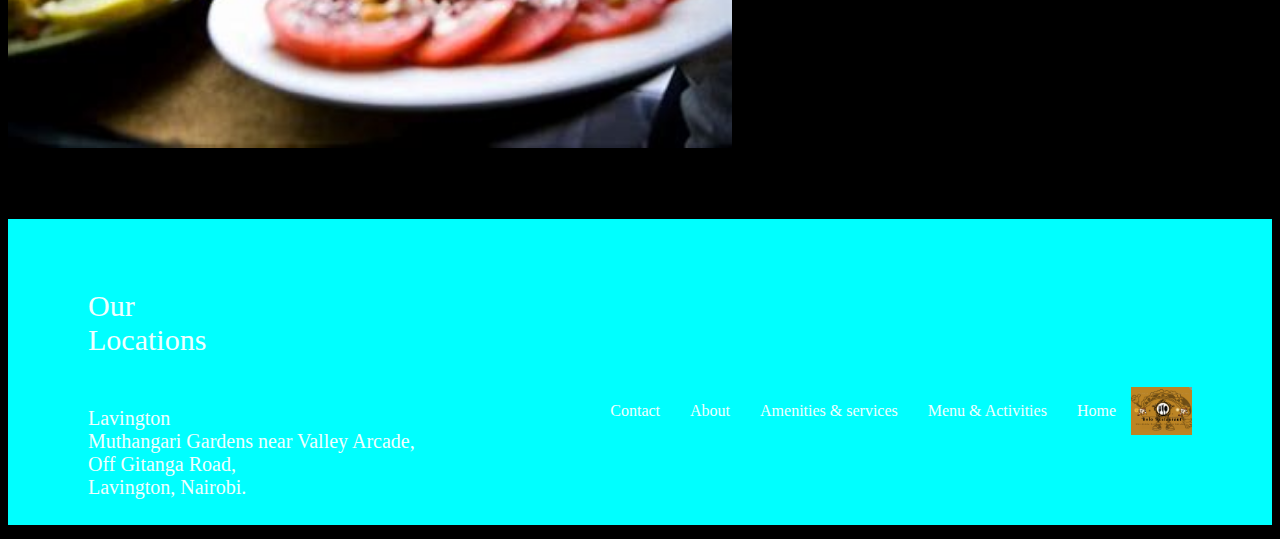
<file: overview.html>
<!DOCTYPE html>
<html lang="en">

<head>
    <meta charset="UTF-8">
    <meta name="viewport" content="width=device-width, initial-scale=1.0">
    <title>Bolo Restaurant</title>
</head>
<link rel="stylesheet" href="style.css">
<header class="amenities">

    <body style="background-color: black;">
        <nav class="navbar">
            <ul>
                <div class="logo">
                    <img src="preview.png" alt="logo">
                </div>
                <li><a href="index.html">Home</a></li>
                <li><a href="menu.html">Menu & Activities</a></li>
                <li><a href="overview.html" class="active">Amenities & services</a></li>
                <li><a href="about.html">About</a></li>
                <li><a href="contact.html">Contact</a></li>

            </ul>
        </nav>

        <p style="font-size: 60px; color: azure; text-align: center;">"Seeing is better than hearing"</p>
</header>
<h1 style="text-align: center; "> <b>AMENITIES</b></h1>

<div class="lounge">
    <img src="images.jpg" alt="lounge" height="360px" class="img">
    <p style="color: azure; font-size: 30px; float: right;"> <br>
        <b>The Guru lounge is a whole world in itself, wrapped in daily West African life, <br>and thought interwoven
            with community. <br>

            The variety of drinks and beverages available at <br> Guru lounge Lavington or Guru lounge Waterfront are
            unique tapestries of the world. <br>

            Take a walk with top shelf spirits, <br> liqueurs and chasers. <br>

            Journey around the world with Guru's on trend, <br>adventurous and extensive selection of wines. <br>

            Arrive at a warm sandy beach with a chilled cocktail. <br>

            The Guru lounge is the perfect antidote to the realities of the world. <br>

            Revered as a fine watering hole for <br>those who dwell near or far, the lounge is <br> decorated with
            framed photos that make you feel like you just stepped out of a scrapbook of a bustling West African city.
            <br>

            The vibe ranges from alcohol-nerd symposium to sports-central bar, <br>depending on the time of day/night
            and if there’s a <br> LIVE game playing on the large TV screen. <br>

            The Guru lounge embodies the spirit of family and community, <br>so however your day or week went, wherever
            the evening may take you,<br> your experience at the lounge is memorable and pleasurable.</b>

    </p>
</div>
<hr>
<div class="garden">
    <img src="images (1).jpg" alt="Garden" height="360px" class="img1">
    <p style="color: azure; font-size: 30px; float: left;"><b>Bolo Lavington Garden
            Bolo Lavington opens up to a terrace and lush <br>green garden that forms the perfect backdrop for al fresco
            dining or hosting a special occasion. <br>

            The beautiful and spacious lawn is surrounded by trees to <br> give you a taste of nature in its purest
            form. <br> Mother nature shows off her flourishing flora and fauna against the chirping of birds and
            <br>delicious scents of mama’s cooking. <br>Truly a treat for your senses, the garden is perfect for friends
            or family to enjoy <br>a sundowner or for a doting couple to have a quiet and intimate dinner. <br>

            Make a reservation or host a special event at Bolo Lavington.</b></p>
</div>

<h1 style="text-align: center;">SERVICES</h1>
<img src="OIP (1).jpg" alt="catering" class="img2" height="500px">
<h2>Catering</h2>
<div class="space">
    <footer>

        <p style="color: azure; font-size: 30px;padding-right: 1000px;">Our Locations</p>
        <p style="color: azure; font-size: 20px; float: left; padding-bottom: 20px;">Lavington <br>
            Muthangari Gardens near Valley Arcade, <br>
            Off Gitanga Road, <br>
            Lavington, Nairobi.</p>
        <nav>
            <ul>

                <div class="logo1">
                    <img src="preview.png" alt="logo">
                </div>
                <li><a href="index.html">Home</a></li>
                <li><a href="menu.html" class="active">Menu & Activities</a></li>
                <li><a href="overview.html">Amenities & services</a></li>
                <li><a href="about.html">About</a></li>
                <li><a href="contact.html">Contact</a></li>
            </ul>
        </nav>
    </footer>
</div>
</body>

</html>
</file>
<file: style.css>
.navbar ul{
    list-style-type: none;
    background-color: darkcyan;
    padding: 0%;
    margin: 0px;
    overflow: hidden;
    position: relative;
    }
    
    .navbar a{
        color: azure;
        text-decoration: none;
        padding: 15px;
        display: block;
        text-align: center;
    }
    
    .navbar a:hover{
        background-color: black;
    }
    
    .navbar li{
        float: left;
    }
    
    .navbar a.active{
        background-color: antiquewhite;
        color: chocolate;
    }


    header{
        background-image: url(OIP\ \(4\).jpg);
        height: 100vh;
        background-size: cover;
        background-position: center;
        min-height: 100px;
        
    
        
    }

 

    .logo img{
        float: right;
        width: 61px;
        height: auto;
    }

    .main{
        max-width: 1200px;
        margin: auto;
    }

    .title{
        position: absolute;
        top: 47%;
        left: 50%;
        transform: translate(-50%,-50%);
    }

    .title h1{
        color: rgb(15, 196, 136);
        font: 32px Overlock, display;
        font-size: 70px;
        font-weight: bold;
        font-family: 'Times New Roman';
    }

.button{
    position: absolute;
        top: 58%;
        left: 50%;
        transform: translate(-50%,-50%);
}

.btn{
    border: 1px solid #fff;
    padding: 5px 20px;
    color: #fff;
    font-size: 18px;
    text-decoration: none;
    background-color: rgb(189, 119, 33);
}

.btn:hover{
    background-color: black;
    color: bisque;
}

.img{
    float: left;
    width: 40%;
    }

    .img:hover{
        transform: scale(110%);
    }

    .img1{
        float: right;
    }

    .about{
        background-image: url(OIP.jpg);

    }

    

    .img1:hover{
        transform: scale(110%);
    }

    .garden{
        border-radius: 5%;
        pad: 0;
    border-bottom: green solid 5px;
    }

    .img2:hover{ 
        transform: scale(5px);
    }

    .contact{
        background-image: url(muffin.cioccolato-fondente-banana.jpg);
    }

    .input{
        margin: 10px;
        
    }

    .input1{
        margin: 10px;
        
    }

    .input2{
        margin: 10px;
        
    }


    .input3{
        margin: 10px;
        
    }

    .download{
        transform: scale(5px);
    }

    .gallery{
        margin: 0;
        padding: 0;
    }

.menu{
    background-image: url(OIP\ \(2\).jpg);

}

.amenities{
    background-image: url(OIP\ \(3\).jpg);
}


footer a{
    text-decoration: none;
    padding: 15px;
    display: block;
    text-align: center;
    color: azure;
}

footer ul{
    list-style-type: none;
    padding: 0%;
    margin: 0px;
    overflow: hidden;
    position: relative;
    
}

footer li{
    float:right;
}

.logo1 img{
    float: right;
    width: 61px;
    height: auto;
    
}

footer a:hover{
    background-color: black;
    color: beige;
}

.space{
    background-color: aqua;
    padding: 40px 80px 90px;
}
</file>
